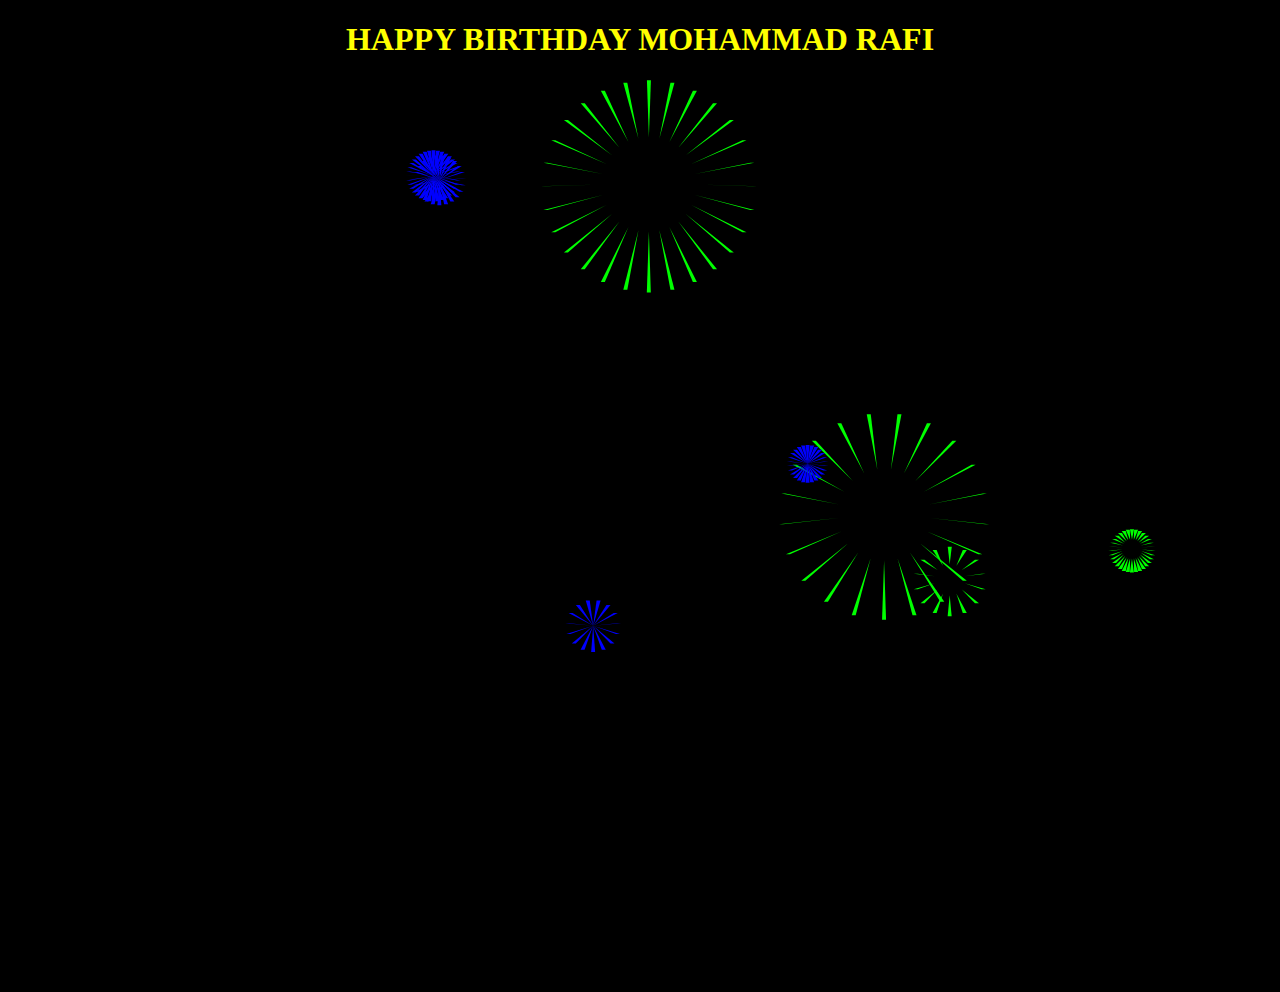
<file: surprise.html>
<!DOCTYPE html>
<html>

    <head>
    <meta charset ="UTF-8"></meta>
        <title>HAPPY BIRTHDAY</title>
        <style type ="text/css">
            *{
                margin:1;
                padding:0;
            }
            body {
                overflow:hidden;
            }
        </style>
    </head>
    <body bgcolor="black">
    <h1><center><font color ="yellow">HAPPY BIRTHDAY MOHAMMAD RAFI</font></center></h1>
    <canvas></canvas>
    <audio id="quotes-music" src="pawan kalyan.mp3" loop autoplay></audio>

    <script src = "https://ajax.googleapis.com/ajax/libs/jquery/1.11.3/jquery.min.js"></script>
    
    <script type ="text/javascript">
        
        $(function(){
            var c= document.querySelector('canvas'),
            ctx=c.getContext('2d'),
            width=c.width=window.innerWidth,
            height=c.height=window.innerHeight,
            n_stars=500,
            stars=[],
            twinkleFactor=.6,
            maxStarRadius=8,
            fw1,fw2,fw3,fw4,fw5,fw7,fw8,fw6,
            minStrength=2,
            maxStrength=15,
            minTrails=10,
            maxTrails=40,
            particleRadius=2,
            trailLength=5,
            delay=.05,
            LIFE=140,
            g=5e-2,
            D=1e-3;
            var Particle=function(x,y,vx,vy,ax,ay,colour){
                this.x=x;
                this.y=y;
                this.vx=vx;
                this.vy=vy;
                this.ax=ax;
                this.ay=ay;
                this.life=LIFE;
                this.path=[];
                this.colour=colour;
                this.r=particleRadius;
                
                this.update=function(){
                    this.life--;
                    if(this.path.length>=trailLength)
                    this.path.shift();
                    this.path.push([this.x,this.y])
                    this.vy+=this.ay;
                    this.vx+=this.ax;
                    this.x+=this.vx;
                    this.y+=this.vy;
                }
                this.draw=function(){
                    var opacity=~~(this.life*100/LIFE)/100;
                    ctx.fillStyle='rgba('+this.colour+(opacity *0.4)+')';
                    if(this.life>LIFE*0.95)
                    ctx.fillStyle ='#0000ff';
                    ctx.lineWidth=1;
                    ctx.beginPath();
                    ctx.moveTo(this.x-this.r,this.y);
                    var i=this.path.length -1;
                    ctx.lineTo(this.path[0][0],this.path[0][1]);
                    ctx.lineTo(this.x+this.r,this.y);
                    ctx.closePath();
                    ctx.fill();
                    
                    ctx.fillStyle ='rgba('+this.colour +opacity+')';
                    if(this.life>LIFE*0.95)
                    ctx.fillStyle ='#00ff00';
                    ctx.beginPath ();
                    ctx.arc(~this.x,~this.y,this.r,0,Math.PI*2);
                    ctx.fill();
                    ctx.closePath ();
                }
            }
            
            var Firework=function(){
                this.x=width*(Math.random()*0.8+0.1);
this.y=height*(Math.random()*0.8+0.1);
this.strength=Math.random()*(maxStrength -minStrength)+minStrength;
this.colour=~(Math.random()*255)+','+(Math.random()*255)+','+~(Math.random()*255)+'+';
            this.life=0;
            this.particles=(function (x,y,strength ,colour){
                var p=[];
                
                var n=~~(Math.random ()*(maxTrails - minTrails ))+minTrails;
                var ay=g;
                for(var i=n;i--;)
                {
                    var ax=D;
                    var angle=i*Math.PI*2/n;
                    if(angle <Math.PI)ax*=-1;
                    var vx=strength*Math.sin(angle );
                    var vy=strength*Math.cos(angle);
                    p.push(new Particle (x,y,vx,vy,ax,ay,colour ));
                }
                return p;
            })(this.x,this.y,this.strength ,this.colour);
            this.update=function(){
                this.life++;
                if(this.life<0)
                return;
        for(var i=this.particles.length ;i--;)
        {
            this.particles[i].update();
            this.particles[i].draw();
        }
            }
            };
            var Star =function(){
                this.x=Math.random()*width;
                this.y=Math.random()*maxStarRadius;
                this.b=~~(Math.random()*100)/100;
            }
            Star.prototype.draw=
            function (){
                this.b+=twinkleFactor*(Math.random()-.5);
                ctx.fillStyle ='rgba(255,0,0,'+this.b+')';
                ctx.beginPath();
                ctx.arc(~this.x,~this.y,this.r,0,Math.PI*2);
                ctx.fill();
                ctx.closePath();
            }
            function createStars(){
                for(var i=n_stars;i--;)
                stars.push(new Star);
            }
            function main (){
                ctx.fillStyle ='#000';
                ctx.fillRect(0,0,width,height);
                for(var i=n_stars;i--;)
                stars[i].draw();
                fw1.update ();
                fw2.update ();
                fw3.update ();
                fw4.update ();
                fw5.update ();
                fw6.update ();
                fw7.update ();
                fw8.update ();
                if(fw1.life==LIFE*delay)
                {
                fw2=new Firework;
                fw4=new Firework;
                }
                if(fw5.life==LIFE*delay)
                {
                fw6=new Firework;
                fw8=new Firework;
                }
                
                if(fw2.life==LIFE*delay)
                {
                fw1=new Firework;
                fw3=new Firework;
                }
                if(fw6.life==LIFE*delay)
                {
                fw5=new Firework ;
                fw7=new Firework;
                }
                
                
                window.requestAnimationFrame(main);
            }
            function init(){
                fw1=new Firework ;
                fw2=new Firework ;
                fw3=new Firework ;
                fw4=new Firework ;
                fw5=new Firework ;
                fw6=new Firework ;
                fw7=new Firework ;
                fw8=new Firework ;
                fw2.life=-LIFE*delay;
                fw4.life=-LIFE*delay;
               fw6.life=-LIFE*delay;
               fw8.life=-LIFE*delay;
                
                createStars ();
                main();
                
            }
            init();
        });
    </script>
    </body>
</html>
</file>
